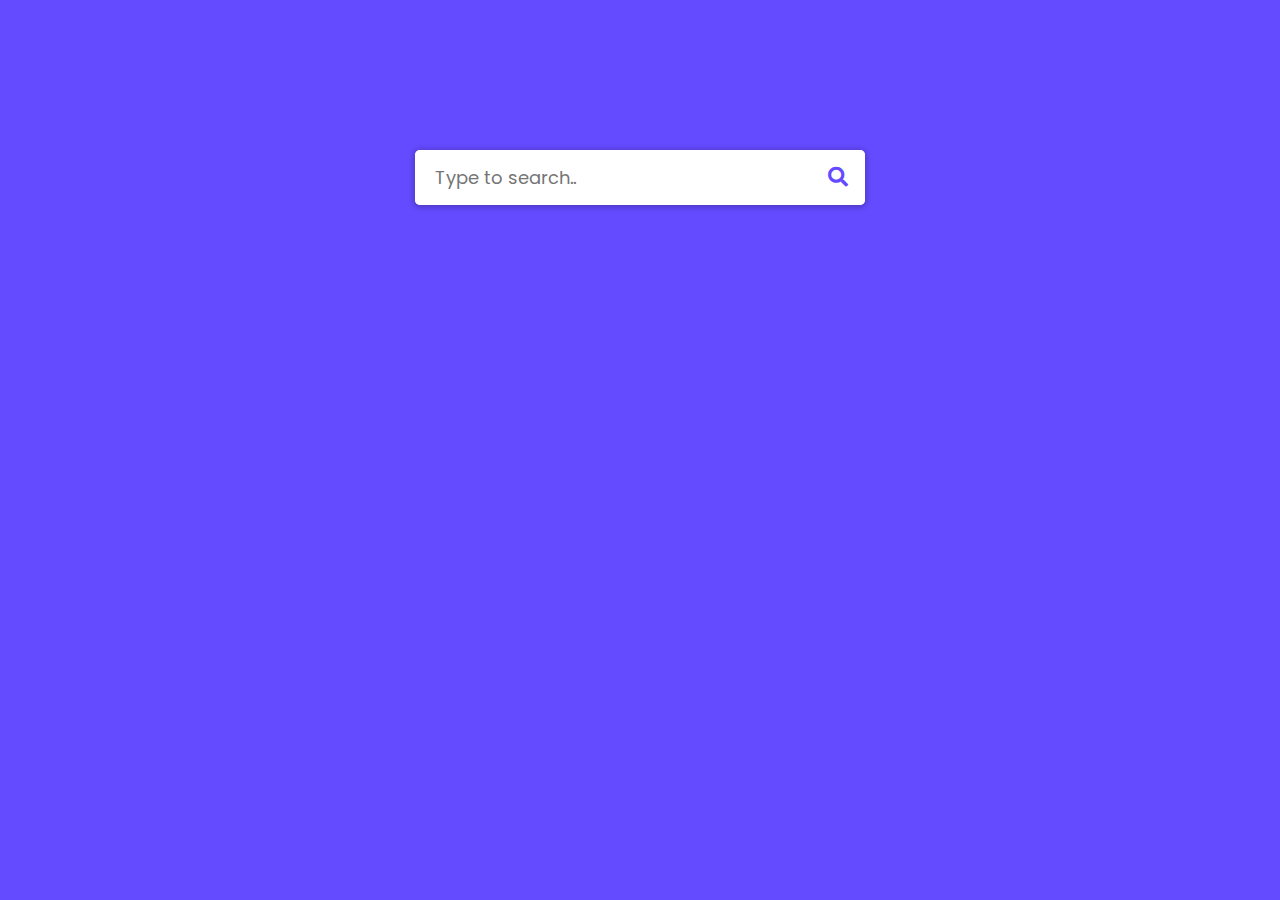
<file: Storyday/search.html>
<!DOCTYPE html>
<!-- Created By CodingNepal - www.codingnepalweb.com -->
<html lang="en" dir="ltr">
  <head>
    <meta charset="utf-8">
    <title>Autocomplete Search Box | CodingNepal</title>
    <link rel="stylesheet" href="search.css">
   <meta name="viewport" content="width=device-width, initial-scale=1.0">
    <link rel="stylesheet" href="https://cdnjs.cloudflare.com/ajax/libs/font-awesome/5.15.3/css/all.min.css"/>
  </head>
  <body>
    <div class="wrapper">
      <div class="search-input">
        <a href="" target="_blank" hidden></a>
        <input type="text" placeholder="Type to search..">
        <div class="autocom-box">
          <!-- here list are inserted from javascript -->
        </div>
        <div class="icon"><i class="fas fa-search"></i></div>
      </div>
    </div>
     <script src="search.js"></script> 
     <script src="searchinput.js"></script> 
  </body>
</html>
</file>
<file: Storyday/search.css>
@import url('https://fonts.googleapis.com/css2?family=Poppins:wght@200;300;400;500;600;700&display=swap');
*{
  margin: 0;
  padding: 0;
  box-sizing: border-box;
  font-family: 'Poppins', sans-serif;
}
body{
  background: #644bff;
  padding: 0 20px;
}
::selection{
  color: #fff;
  background: #664AFF;
}
.wrapper{
  max-width: 450px;
  margin: 150px auto;
}
.wrapper .search-input{
  background: #fff;
  width: 100%;
  border-radius: 5px;
  position: relative;
  box-shadow: 0px 1px 5px 3px rgba(0,0,0,0.12);
}
.search-input input{
  height: 55px;
  width: 100%;
  outline: none;
  border: none;
  border-radius: 5px;
  padding: 0 60px 0 20px;
  font-size: 18px;
  box-shadow: 0px 1px 5px rgba(0,0,0,0.1);
}
.search-input.active input{
  border-radius: 5px 5px 0 0;
}
.search-input .autocom-box{
  padding: 0;
  opacity: 0;
  pointer-events: none;
  max-height: 280px;
  overflow-y: auto;
}
.search-input.active .autocom-box{
  padding: 10px 8px;
  opacity: 1;
  pointer-events: auto;
}
.autocom-box li{
  list-style: none;
  padding: 8px 12px;
  display: none;
  width: 100%;
  cursor: default;
  border-radius: 3px;
}
.search-input.active .autocom-box li{
  display: block;
}
.autocom-box li:hover{
  background: #efefef;
}
.search-input .icon{
  position: absolute;
  right: 0px;
  top: 0px;
  height: 55px;
  width: 55px;
  text-align: center;
  line-height: 55px;
  font-size: 20px;
  color: #644bff;
  cursor: pointer;
}
</file>
